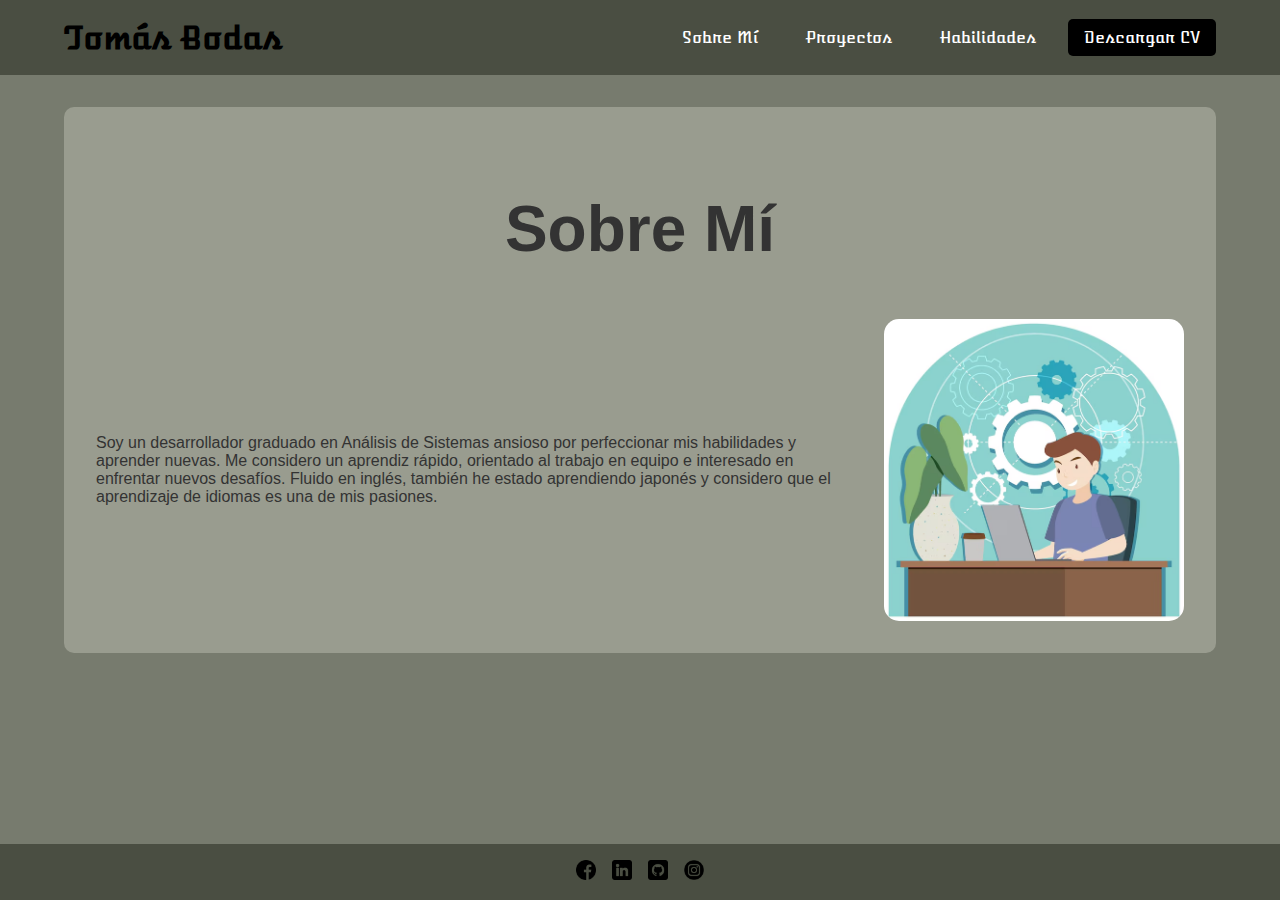
<file: index.html>
<!DOCTYPE html>
<html lang="es">
<head>
    <meta charset="UTF-8">
    <meta name="viewport" content="width=device-width, initial-scale=1.0">
    <title>Tomás Bodas</title>
    <link rel="stylesheet" href="styles.css">
    <link href="https://fonts.googleapis.com/css2?family=Atomic+Age&display=swap" rel="stylesheet">
</head>
<body>
    <header>
        <nav>
            <h1>Tomás Bodas</h1>
            <ul>
                <li><a href="index.html">Sobre Mí</a></li>
                <li><a href="proyectos.html">Proyectos</a></li>
                <li><a href="habilidades.html">Habilidades</a></li>
                <li><a href="#cv" class="button">Descargar CV</a></li>
            </ul>
        </nav>
    </header>

    <main>
        <section id="sobre-mi">
            <h2>Sobre Mí</h2>
            <div class="content">
                <p>Soy un desarrollador graduado en Análisis de Sistemas ansioso por perfeccionar mis habilidades y aprender nuevas. Me considero un aprendiz rápido, orientado al trabajo en equipo e interesado en enfrentar nuevos desafíos. Fluido en inglés, también he estado aprendiendo japonés y considero que el aprendizaje de idiomas es una de mis pasiones.</p>
                <img src="images/image.png" alt="Imagen de desarrollador">
            </div>
        </section>
    </main>

    <footer>
        <div class="social-links">
            <a href="#"><img src="images/facebook.png" alt="Facebook"></a>
            <a href="#"><img src="images/linkedin.png" alt="LinkedIn"></a>
            <a href="#"><img src="images/github.png" alt="GitHub"></a>
            <a href="#"><img src="images/instagram.png" alt="Instagram"></a>
        </div>
    </footer>
</body>
</html>
</file>
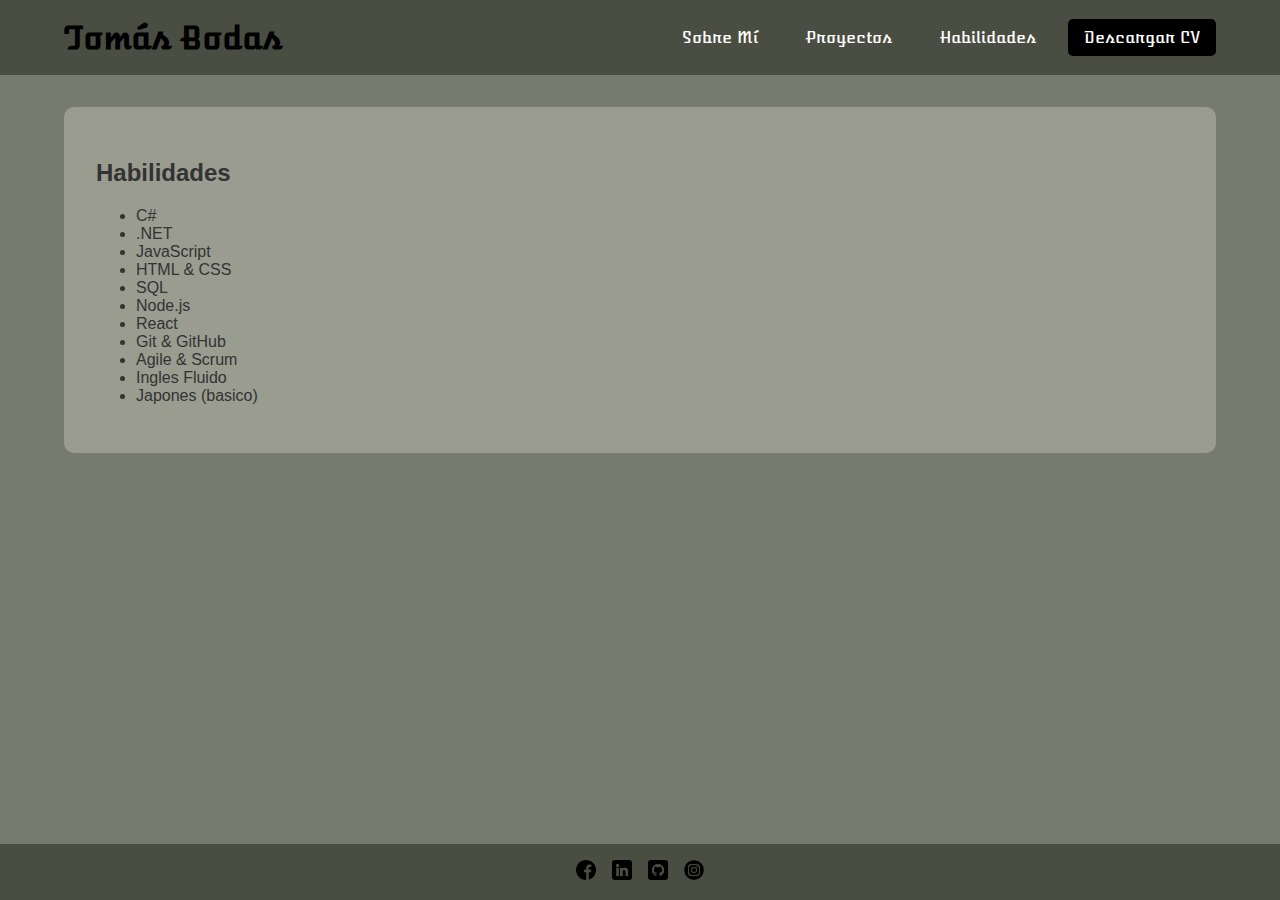
<file: habilidades.html>
<!DOCTYPE html>
<html lang="es">
<head>
    <meta charset="UTF-8">
    <meta name="viewport" content="width=device-width, initial-scale=1.0">
    <title>Tomás Bodas - Habilidades</title>
    <link rel="stylesheet" href="styles.css">
    <link href="https://fonts.googleapis.com/css2?family=Atomic+Age&display=swap" rel="stylesheet">
</head>
<body>
    <header>
        <nav>
            <h1>Tomás Bodas</h1>
            <ul>
                <li><a href="index.html">Sobre Mí</a></li>
                <li><a href="proyectos.html">Proyectos</a></li>
                <li><a href="habilidades.html">Habilidades</a></li>
                <li><a href="#cv" class="button">Descargar CV</a></li>
            </ul>
        </nav>
    </header>

    <main>
        <section id="habilidades">
            <h2>Habilidades</h2>
            <ul>
                <li>C#</li>
                <li>.NET</li>
                <li>JavaScript</li>
                <li>HTML & CSS</li>
                <li>SQL</li>
                <li>Node.js</li>
                <li>React</li>
                <li>Git & GitHub</li>
                <li>Agile & Scrum</li>
                <li>Ingles Fluido</li>
                <li>Japones (basico)</li>
            </ul>
        </section>
    </main>

    <footer>
        <div class="social-links">
            <a href="#"><img src="images/facebook.png" alt="Facebook"></a>
            <a href="#"><img src="images/linkedin.png" alt="LinkedIn"></a>
            <a href="#"><img src="images/github.png" alt="GitHub"></a>
            <a href="#"><img src="images/instagram.png" alt="Instagram"></a>
        </div>
    </footer>
</body>
</html>
</file>
<file: styles.css>
body {
    font-family: Arial, sans-serif;
    margin: 0;
    padding: 0;
    background-color: #777b6e;
    color: #333;
}

header {
    background-color: #4a4e42;
    color: white;
    padding: 1em 0;
}

nav {
    display: flex;
    justify-content: space-between;
    align-items: center;
    width: 90%;
    margin: 0 auto;
    font-family: 'Atomic Age', cursive;
    color:black;
}

nav h1 {
    margin: 0;
}

nav ul {
    list-style: none;
    display: flex;
    margin: 0;
    padding: 0;
}

nav ul li {
    margin-left: 1em;
}

nav ul li a {
    color: white;
    text-decoration: none;
    padding: 0.5em 1em;
}

nav ul li a.button {
    background-color: #000;
    border-radius: 5px;
}

main {
    width: 90%;
    margin: 2em auto;
}

section {
    background-color: #999c8f;
    border-radius: 10px;
    padding: 2em;
}

#sobre-mi h2, #proyectos h2 {
    font-size: 64px;
    text-align: center;
}

.content {
    display: flex;
    align-items: center;
}

.content img {
    width: 300px;
    margin-left: 2em;
    border-radius: 15px;
}

.projects-grid {
    display: grid;
    grid-template-columns: repeat(auto-fit, minmax(300px, 1fr));
    gap: 1em;
}

.project {
    background-color: #ccc;
    border-radius: 10px;
    overflow: hidden;
    padding: 1em;
    text-align: center;
}

.project img {
    width: 100%;
    height: auto;
    border-radius: 10px;
}

footer {
    background-color: #4a4e42;
    color: white;
    text-align: center;
    padding: 1em 0;
    position: fixed;
    width: 100%;
    bottom: 0;
}

footer .social-links {
    display: flex;
    justify-content: center;
    gap: 1em;
}

footer .social-links a img {
    width: 20px;
    height: 20px;
}

/* Media Queries */
@media (max-width: 768px) {
    nav ul {
        flex-direction: column;
        align-items: center;
    }

    nav ul li {
        margin: 0.5em 0;
    }

    .content {
        flex-direction: column;
        text-align: center;
    }

    .content img {
        margin: 2em 0 0 0;
    }

    .projects-grid {
        grid-template-columns: 1fr;
    }

    main {
        width: 95%;
        margin: 1em auto;
    }
}

@media (max-width: 480px) {
    header, footer {
        padding: 0.5em 0;
    }

    nav ul li a {
        padding: 0.5em;
    }

    #sobre-mi h2, #proyectos h2 {
        font-size: 48px;
    }

    .content img {
        width: 100%;
        height: auto;
    }
}
</file>
